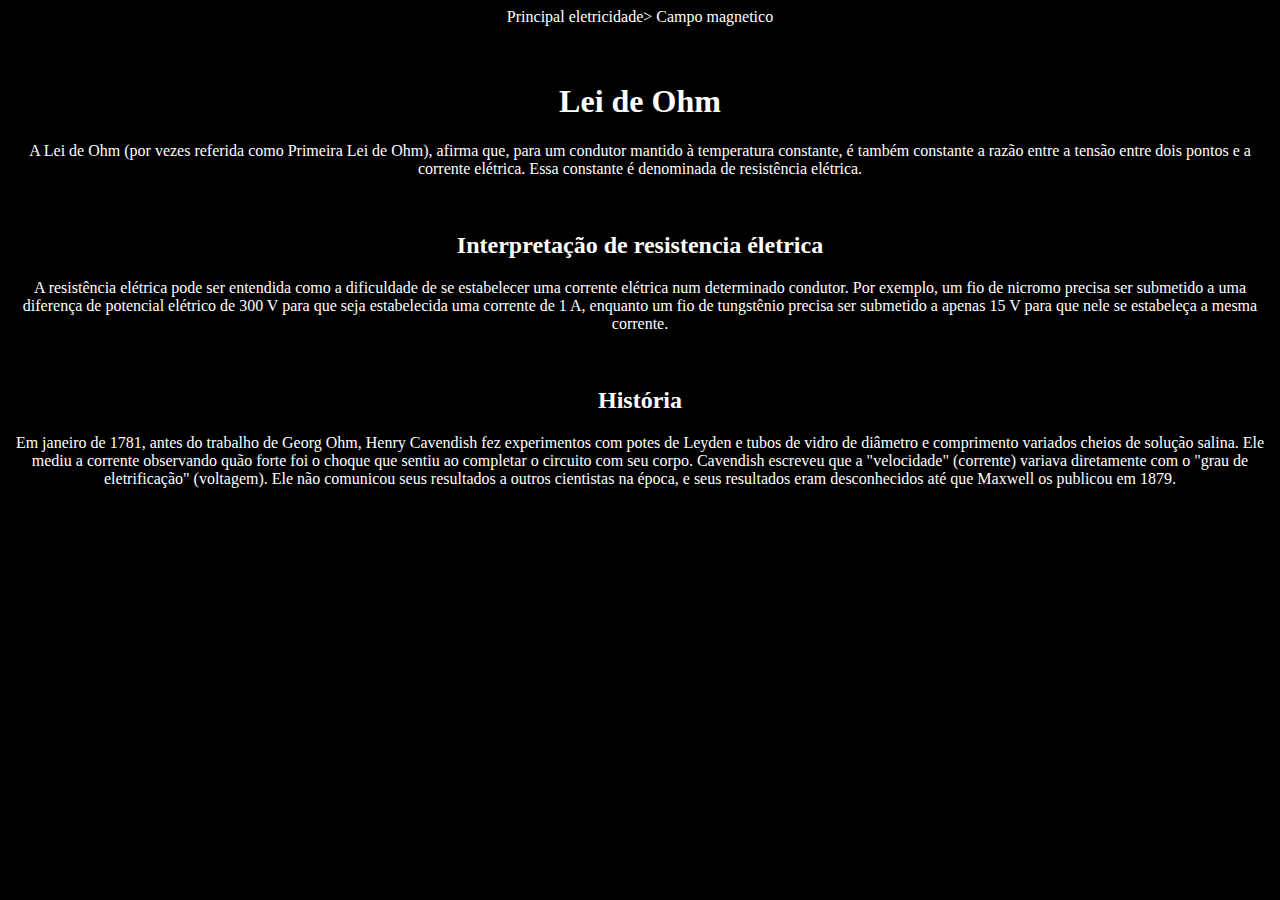
<file: index.html>
<!DOCTYPE html>
<html lang="pt-br">
<head>
    <meta charset="UTF-8">
    <meta name="viewport" content="width=device-width, initial-scale=1.0">
    <title>site</title>
    <link rel="stylesheet" href="style.css">
</head>
<body>
    <nav>
        <a href="index.html">Principal</a>
        <a href="pagina2.html">eletricidade</a>></a>
        <a href="pagina3.html">Campo magnetico</a>
    </nav>
    <br>
    <br>
    <h1>Lei de Ohm</h1>
    <p>A Lei de Ohm (por vezes referida como Primeira Lei de Ohm), afirma que, para um condutor mantido à temperatura constante, é também constante a razão entre a tensão entre dois pontos e a corrente elétrica. Essa constante é denominada de resistência elétrica.</p>
    <br>
    <H2>Interpretação de resistencia életrica</H2>
    <p>A resistência elétrica pode ser entendida como a dificuldade de se estabelecer uma corrente elétrica num determinado condutor. Por exemplo, um fio de nicromo precisa ser submetido a uma diferença de potencial elétrico de 300 V para que seja estabelecida uma corrente de 1 A, enquanto um fio de tungstênio precisa ser submetido a apenas 15 V para que nele se estabeleça a mesma corrente.</p>
    <br>
    <H2>História</H2>
    <p>Em janeiro de 1781, antes do trabalho de Georg Ohm, Henry Cavendish fez experimentos com potes de Leyden e tubos de vidro de diâmetro e comprimento variados cheios de solução salina. Ele mediu a corrente observando quão forte foi o choque que sentiu ao completar o circuito com seu corpo. Cavendish escreveu que a "velocidade" (corrente) variava diretamente com o "grau de eletrificação" (voltagem). Ele não comunicou seus resultados a outros cientistas na época, e seus resultados eram desconhecidos até que Maxwell os publicou em 1879.</p>
</body>
</html>
</file>
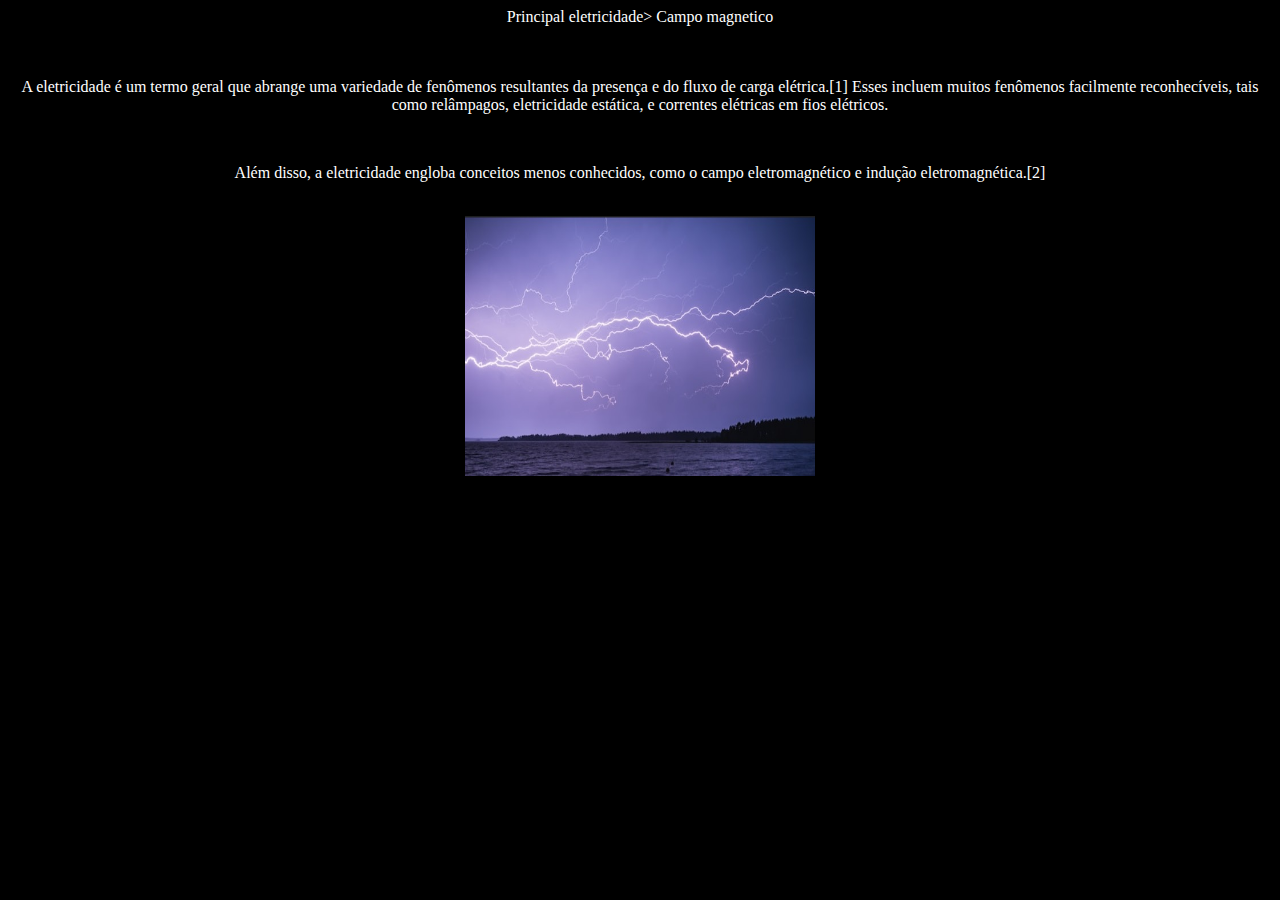
<file: pagina2.html>
<!DOCTYPE html>
<html lang="pt-br">
<head>
    <meta charset="UTF-8">
    <meta name="viewport" content="width=device-width, initial-scale=1.0">
    <title>Document</title>
    <link rel="stylesheet" href="style.css">
    <a href="index.html"></a>
</head>
<body>
    <nav>
        <a href="index.html">Principal</a>
        <a href="pagina2.html">eletricidade</a>></a>
        <a href="pagina3.html">Campo magnetico</a>
    </nav>
    <br>
    <br>
    <p>A eletricidade é um termo geral que abrange uma variedade de fenômenos resultantes da presença e do fluxo de carga elétrica.[1] Esses incluem muitos fenômenos facilmente reconhecíveis, tais como relâmpagos, eletricidade estática, e correntes elétricas em fios elétricos. </p>
    <br>
    <p>Além disso, a eletricidade engloba conceitos menos conhecidos, como o campo eletromagnético e indução eletromagnética.[2]</p>
<br>
<div>
<img src="./eletricidade.jpg" alt="figura sobre eletricidade">
</div>
</body>

</html>
</file>
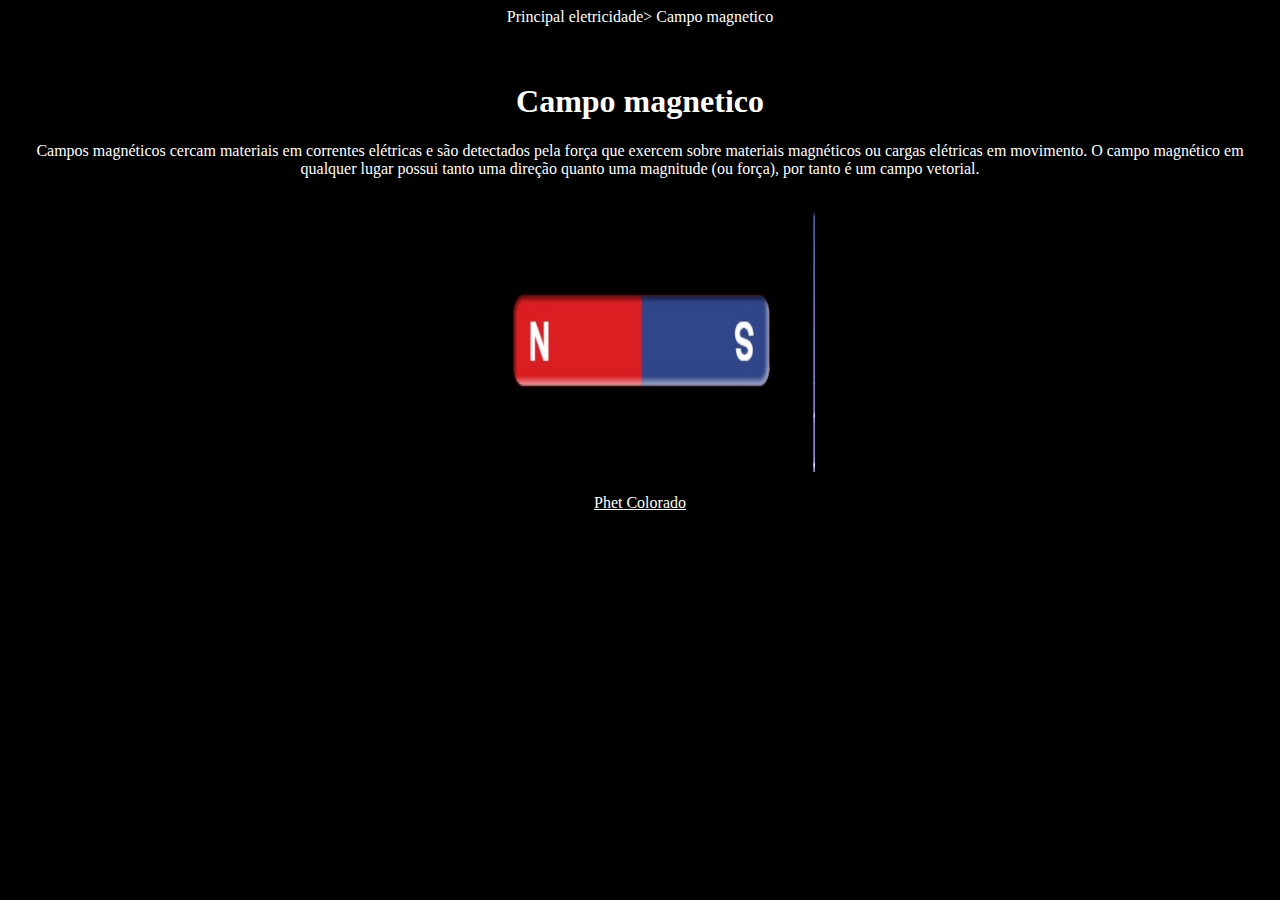
<file: pagina3.html>
<!DOCTYPE html>
<html lang="pt-br">
<head>
    <meta charset="UTF-8">
    <meta name="viewport" content="width=device-width, initial-scale=1.0">
    <title>Site</title>
    <link rel="stylesheet" href="style2.css">
</head>
<body>
    <nav>
        <a href="index.html">Principal</a>
        <a href="pagina2.html">eletricidade</a>></a>
        <a href="pagina3.html">Campo magnetico</a>
    </nav>
    <br>
    <br>

    <h1>Campo magnetico</h1>
    <p>Campos magnéticos cercam materiais em correntes elétricas e são detectados pela força que exercem sobre materiais magnéticos ou cargas elétricas em movimento. O campo magnético em qualquer lugar possui tanto uma direção quanto uma magnitude (ou força), por tanto é um campo vetorial.</p>
    <br>
    <div>
    <img src="imã.jpg" alt="figura do imã">
    </div>
    <br>
    <div>
    <a href="https://phet.colorado.edu/sims/html/magnet-and-compass/latest/magnet-and-compass_all.html?locale=pt_BR"> Phet Colorado</a>
</div>
</body>
</html>
</file>
<file: style.css>
body{
background-color: rgb(0, 0, 0);
color: white;
text-align: center;
}
nav{
    text-align: center;
}
nav a{
    color: white;
    text-decoration: none;
    text-align: center;
}
div{
    text-align: center;
    }
    div img{
        width: 350px;
        height: 260px;
    }
</file>
<file: style2.css>
body{
background-color: rgb(0, 0, 0);
color: white;
text-align: center;
}
nav{
    text-align: center;
}
nav a{
    color: white;
    text-decoration: none;
    text-align: center;
}
div{
text-align: center;
}
div img{
    width: 350px;
    height: 260px;
}
a{
    text-decoration: ;
    color: white;
}
</file>
